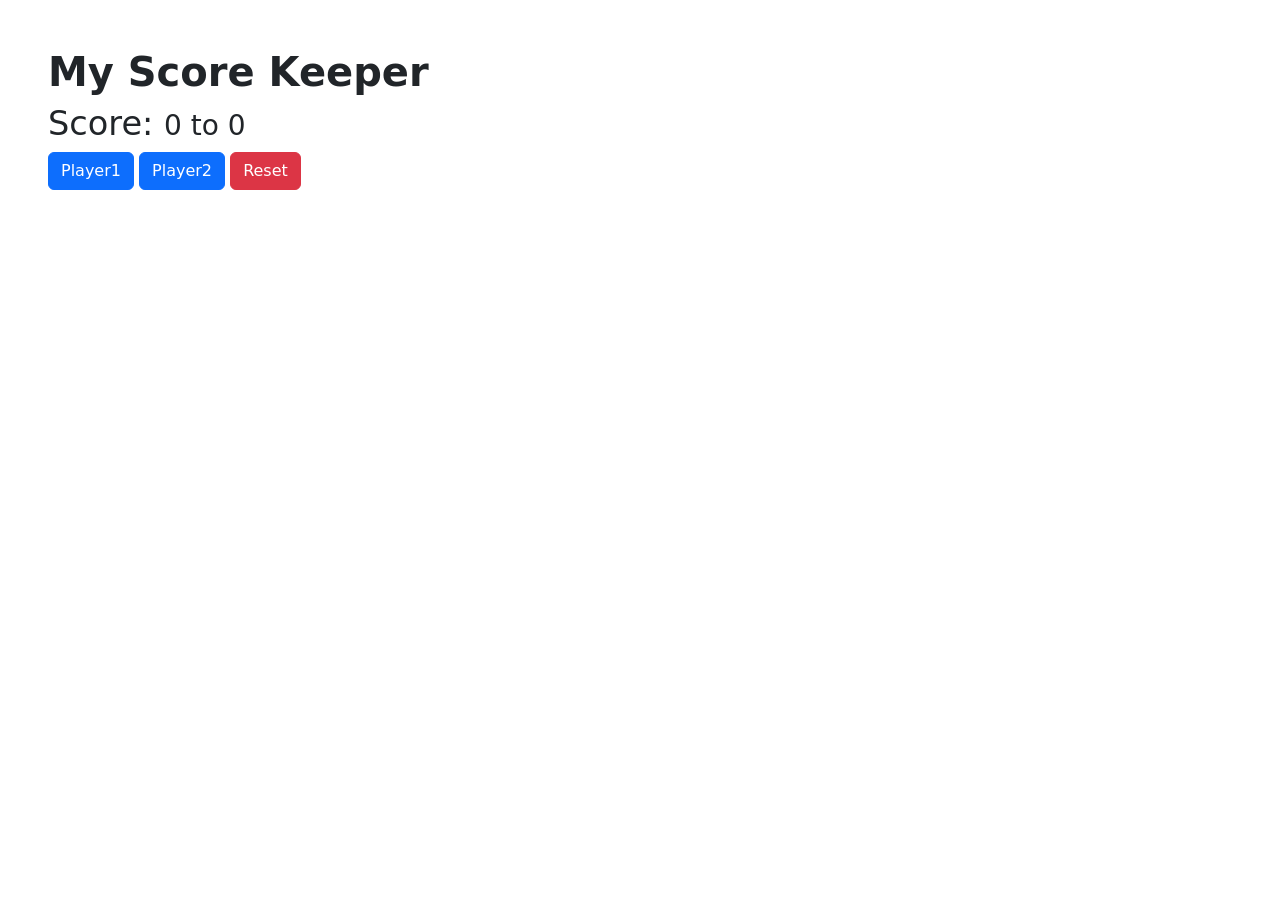
<file: Desktop/DOM Manipulate/index.html>
<!DOCTYPE html>
<html lang="en" dir="ltr">
  <head>
    <meta charset="utf-8">
    <title>Score Keeper</title>
    <!-- CSS only -->
    <link href="https://cdn.jsdelivr.net/npm/bootstrap@5.1.3/dist/css/bootstrap.min.css" rel="stylesheet" integrity="sha384-1BmE4kWBq78iYhFldvKuhfTAU6auU8tT94WrHftjDbrCEXSU1oBoqyl2QvZ6jIW3" crossorigin="anonymous">
  </head>
  <body class="p-5">
    <h1><strong>My Score Keeper</strong></h1>
    <h3><big>Score: </big><span id="score1">0 </span> to <span id="score2">0</span></h3>
    <div>
      <button type="submit" class="btn btn-primary" id="ctr1">Player1</button>
      <button type="submit" class="btn btn-primary" id="ctr2">Player2</button>
      <button  class="btn btn-danger" id="reset">Reset</button>
    </div>
    <script src="script.js">

    </script>
  </body>
</html>
</file>
